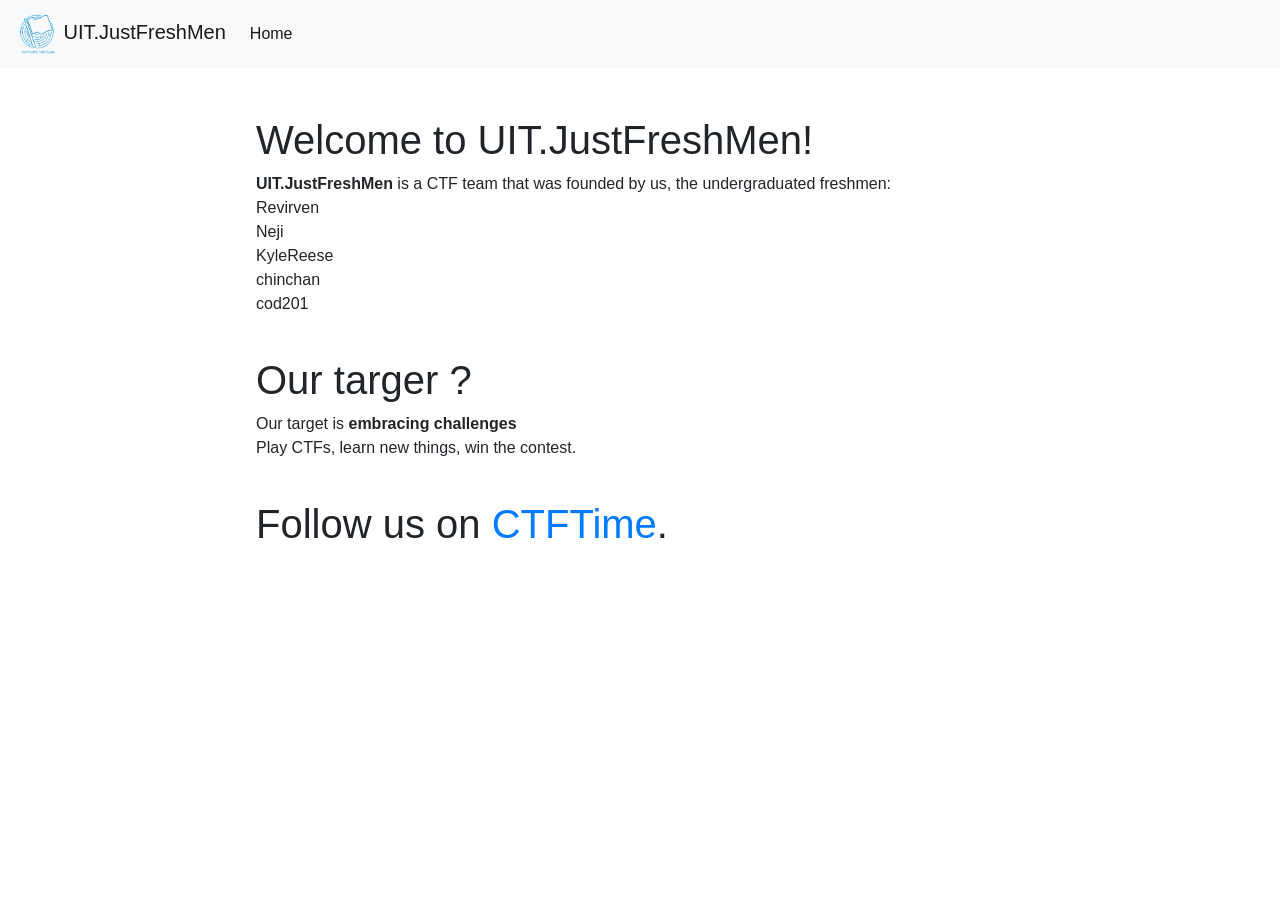
<file: index.html>
<!DOCTYPE html>
<html>
<head><meta http-equiv="Content-Type" content="text/html; charset=UTF-8">
  
  <meta name="viewport" content="width=device-width, initial-scale=1">

  <!-- Plain Description -->
  <title>UIT.JustFreshMen</title>
 
  <link rel="icon" type="image/png" href="ctf.png">

  <!-- CSS & fonts -->
  <link rel="stylesheet" href="app.css">
  <link rel="stylesheet" href="bootstrap.min.css">
<style></style>
</head>

  <body>
    <nav class="navbar navbar-expand-lg navbar-light bg-light">

  <!-- Brand -->
  <a class="navbar-brand" href="/">
    <img height="42" width="42" src="ctf.png"> UIT.JustFreshMen
  </a>

  <!-- Mobile toggle -->
  <button class="navbar-toggler" type="button" data-toggle="collapse" data-target="#navbarSupportedContent" aria-controls="navbarSupportedContent" aria-expanded="false" aria-label="Toggle navigation">
    <span class="navbar-toggler-icon"></span>
  </button>

  <!-- Items -->
  <div class="collapse navbar-collapse" id="navbarSupportedContent">
    <ul class="navbar-nav mr-auto">
      <li class="nav-item active">
        <a class="nav-link" href="/">Home <span class="sr-only">(current)</span></a>
      </li>
    </ul>
  </div>
</nav>

    <br>
    <br>
    <div class="ota-padding">
  <div>
    <h1>Welcome to UIT.JustFreshMen!</h1>
    <p>
      <b>UIT.JustFreshMen</b> is a CTF team that was founded by us, the undergraduated freshmen: </br>
	  
	  
	  
	  
	  Revirven</br>
	  Neji</br>
	  KyleReese</br>
	  chinchan </br>
	  cod201 </br>
    </p>
  </div>

  <br>

  <div>
    <h1>Our targer ?</h1>
    <p>
      Our target is <b>embracing challenges</b> </br>
	  Play CTFs, learn new things, win the contest.
    </p>

   


  </div>

  <br>

  <div>
    <h1>Follow us on
        <a href="https://ctftime.org/team/105425" target="_blank">CTFTime</a>.</h1>
   
   
    <br>
    <br>
    <br>
    <br>
  </div>
</div>

    <!-- Loading in some scripts here -->
<script src="jquery.min.js.download">
</script>

<script src="bootstrap.min.js.download"></script>

  


</body></html>
</file>
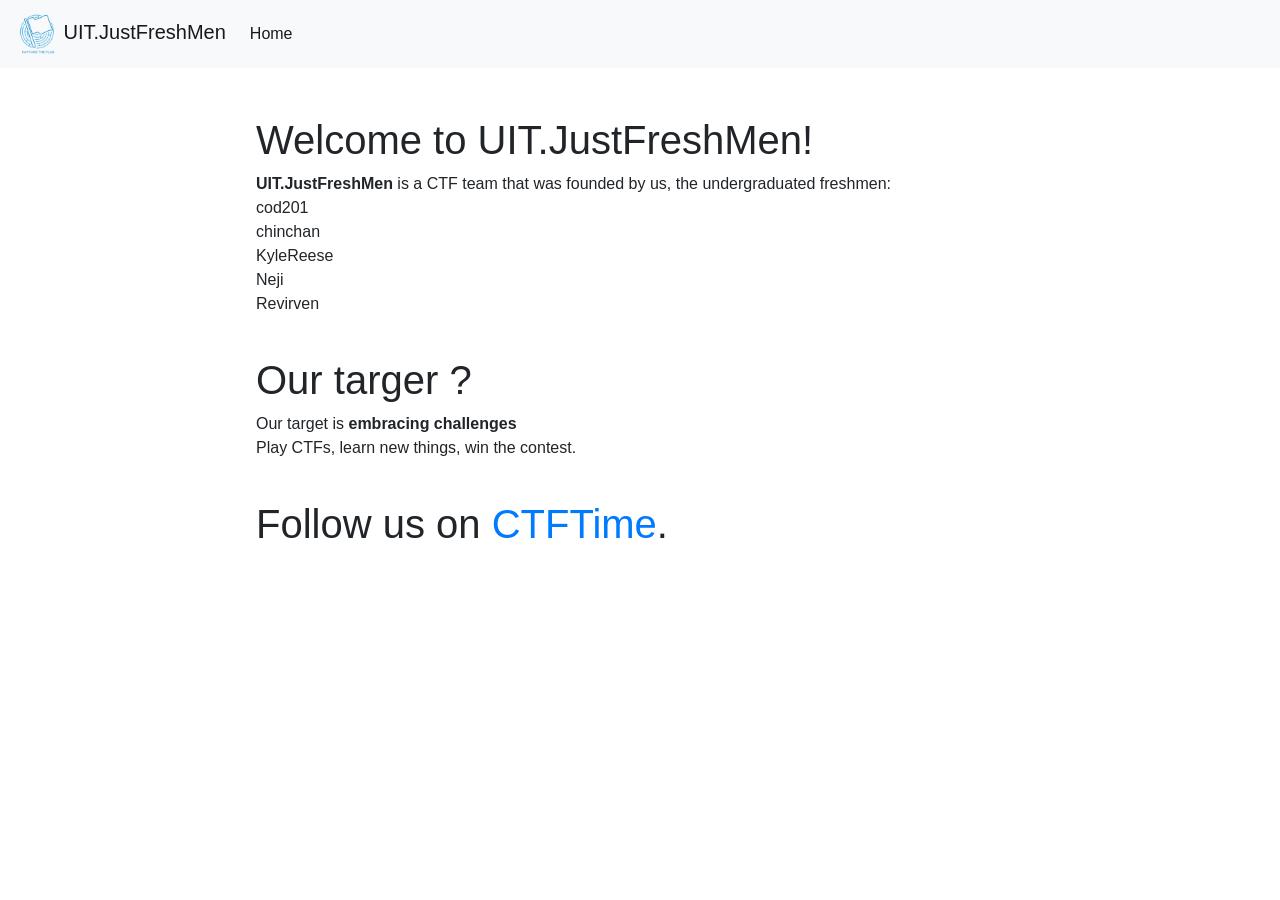
<file: Welcome to OpenToAll.html>
<!DOCTYPE html>
<html>
<head><meta http-equiv="Content-Type" content="text/html; charset=UTF-8">
  
  <meta name="viewport" content="width=device-width, initial-scale=1">

  <!-- Plain Description -->
  <title>UIT.JustFreshMen</title>
 
  <link rel="icon" type="image/png" href="ctf.png">

  <!-- CSS & fonts -->
  <link rel="stylesheet" href="app.css">
  <link rel="stylesheet" href="bootstrap.min.css">
<style></style>
</head>

  <body>
    <nav class="navbar navbar-expand-lg navbar-light bg-light">

  <!-- Brand -->
  <a class="navbar-brand" href="/">
    <img height="42" width="42" src="ctf.png"> UIT.JustFreshMen
  </a>

  <!-- Mobile toggle -->
  <button class="navbar-toggler" type="button" data-toggle="collapse" data-target="#navbarSupportedContent" aria-controls="navbarSupportedContent" aria-expanded="false" aria-label="Toggle navigation">
    <span class="navbar-toggler-icon"></span>
  </button>

  <!-- Items -->
  <div class="collapse navbar-collapse" id="navbarSupportedContent">
    <ul class="navbar-nav mr-auto">
      <li class="nav-item active">
        <a class="nav-link" href="/">Home <span class="sr-only">(current)</span></a>
      </li>
    </ul>
  </div>
</nav>

    <br>
    <br>
    <div class="ota-padding">
  <div>
    <h1>Welcome to UIT.JustFreshMen!</h1>
    <p>
      <b>UIT.JustFreshMen</b> is a CTF team that was founded by us, the undergraduated freshmen: </br>
	  cod201 </br>
	  chinchan </br>
	  KyleReese</br>
	  Neji</br>
	  Revirven</br>
    </p>
  </div>

  <br>

  <div>
    <h1>Our targer ?</h1>
    <p>
      Our target is <b>embracing challenges</b> </br>
	  Play CTFs, learn new things, win the contest.
    </p>

   


  </div>

  <br>

  <div>
    <h1>Follow us on
        <a href="https://ctftime.org/team/105425" target="_blank">CTFTime</a>.</h1>
   
   
    <br>
    <br>
    <br>
    <br>
  </div>
</div>

    <!-- Loading in some scripts here -->
<script src="jquery.min.js.download">
</script>

<script src="bootstrap.min.js.download"></script>

  


</body></html>
</file>
<file: app.css>
.ota-red{color:#D90005}.ota-padding{padding-left:20vw;padding-right:20vw}
</file>
